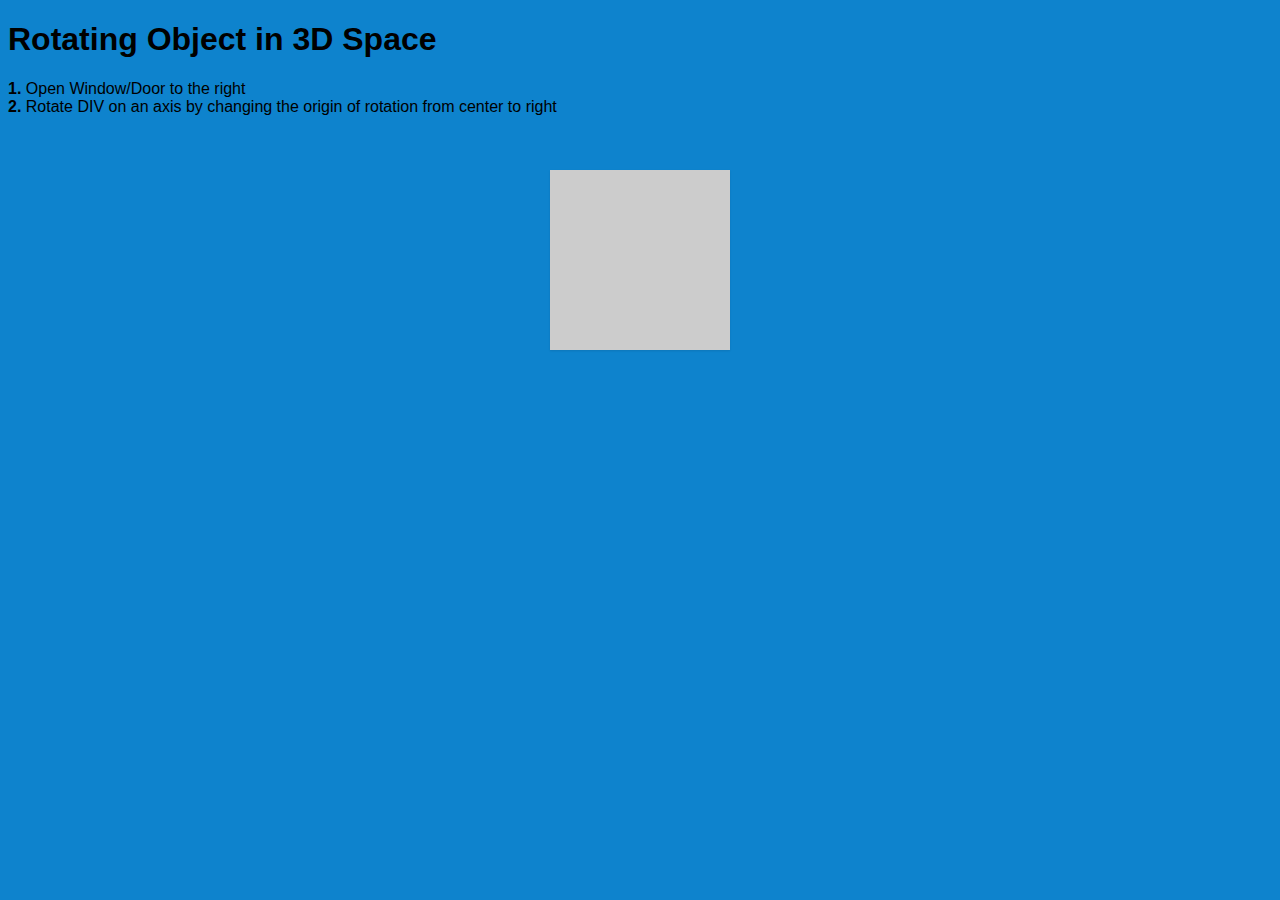
<file: door.html>
<!DOCTYPE html>
<head>  
<link rel="stylesheet" href="door.css">
</head>
<body style="font-family: Verdana, Geneva, sans-serif; background-color: #0e83cd;">
    <div>
        <header>
             <h1>Rotating Object in 3D Space</h1>

            <div> <span style ="font-weight: bold;">1. </span> Open Window/Door to the right
            </div>
            <div> <span style ="font-weight: bold;">2. </span>Rotate DIV on an axis by changing the origin of rotation from center to right
            </div> <br /><br /><br />
        </header>
        
           <div class = "item">
            <div class="info-wrap">
                <div class="info">
                    <div class="info-front" style=" background-color:#cccccc;"></div>
                    <div class="info-back" style=" background-color: #000000;">
                            <h3>OPEN!</h3>

                    </div>
                </div>
            </div>
    </div>
    </div>
</body>
</html>
</file>
<file: door.css>
.item {
    width: 180px;
    height: 180px;
    margin: 0 auto;
    border-radius: 0%;
    position: relative;
    box-shadow: 0 1px 2px rgba(0, 0, 0, 0.1);
    cursor: default;
}
.info-wrap {
    width: 180px;
    height: 180px;
    border-radius: 0%;
    -webkit-perspective: 800px;
    -moz-perspective: 800px;
    -o-perspective: 800px;
    -ms-perspective: 800px;
    perspective: 800px;
    -webkit-transition: all 0.4s ease-in-out;
    -moz-transition: all 0.4s ease-in-out;
    -o-transition: all 0.4s ease-in-out;
    -ms-transition: all 0.4s ease-in-out;
    transition: all 0.4s ease-in-out;
    top: 20px;
    left: 20px;
    background: #f9f9f9;
}
.info {
    position: absolute;
    width: 180px;
    height: 180px;
    border-radius: 0%;
    -webkit-transform-origin: 100% 40%;
    -moz-transform-origin: 100% 40%;
    -o-transform-origin: 100% 40%;
    -ms-transform-origin: 100% 40%;
    transform-origin: 100% 40%;
    -webkit-transition: all 0.4s ease-in-out;
    -moz-transition: all 0.4s ease-in-out;
    -o-transition: all 0.4s ease-in-out;
    -ms-transition: all 0.4s ease-in-out;
    transition: all 0.4s ease-in-out;
    -webkit-transform-style: preserve-3d;
    -moz-transform-style: preserve-3d;
    -o-transform-style: preserve-3d;
    -ms-transform-style: preserve-3d;
    transform-style: preserve-3d;
}
.info > div {
    display: block;
    position: absolute;
    width: 100%;
    height: 100%;
    border-radius: 0%;
    background-position: center center;
    -webkit-backface-visibility: hidden;
    -moz-backface-visibility: hidden;
    -o-backface-visibility: hidden;
    -ms-backface-visibility: hidden;
    backface-visibility: hidden;
}
.info .info-back {
    -webkit-transform: rotate3d(0, 1, 0, 180deg);
    -moz-transform: rotate3d(0, 1, 0, 180deg);
    -o-transform: rotate3d(0, 1, 0, 180deg);
    -ms-transform: rotate3d(0, 1, 0, 180deg);
    transform: rotate3d(0, 1, 0, 180deg);
    background: #000;
}

.info h3 {
    color: #fff;
    text-transform: uppercase;
    letter-spacing: 2px;
    font-size: 14px;
    margin: 0 15px;
    padding: 40px 0 0 0;
    height: 90px;
    font-family:'Open Sans', Arial, sans-serif;
    text-shadow: 0 0 1px #fff, 0 1px 2px rgba(0, 0, 0, 0.3);
}

.item:hover .info-wrap {
    box-shadow: 0 0 0 0 rgba(255, 255, 255, 0.8), inset 0 0 3px rgba(115, 114, 23, 0.8);
}
.item:hover .info {
    -webkit-transform: rotate3d(0, 1, 0, 150deg);
    -moz-transform: rotate3d(0, 1, 0, 150deg);
    -o-transform: rotate3d(0, 1, 0, 150deg);
    -ms-transform: rotate3d(0, 1, 0, 150deg);
    transform: rotate3d(0, 1, 0, 150deg);
}
</file>
